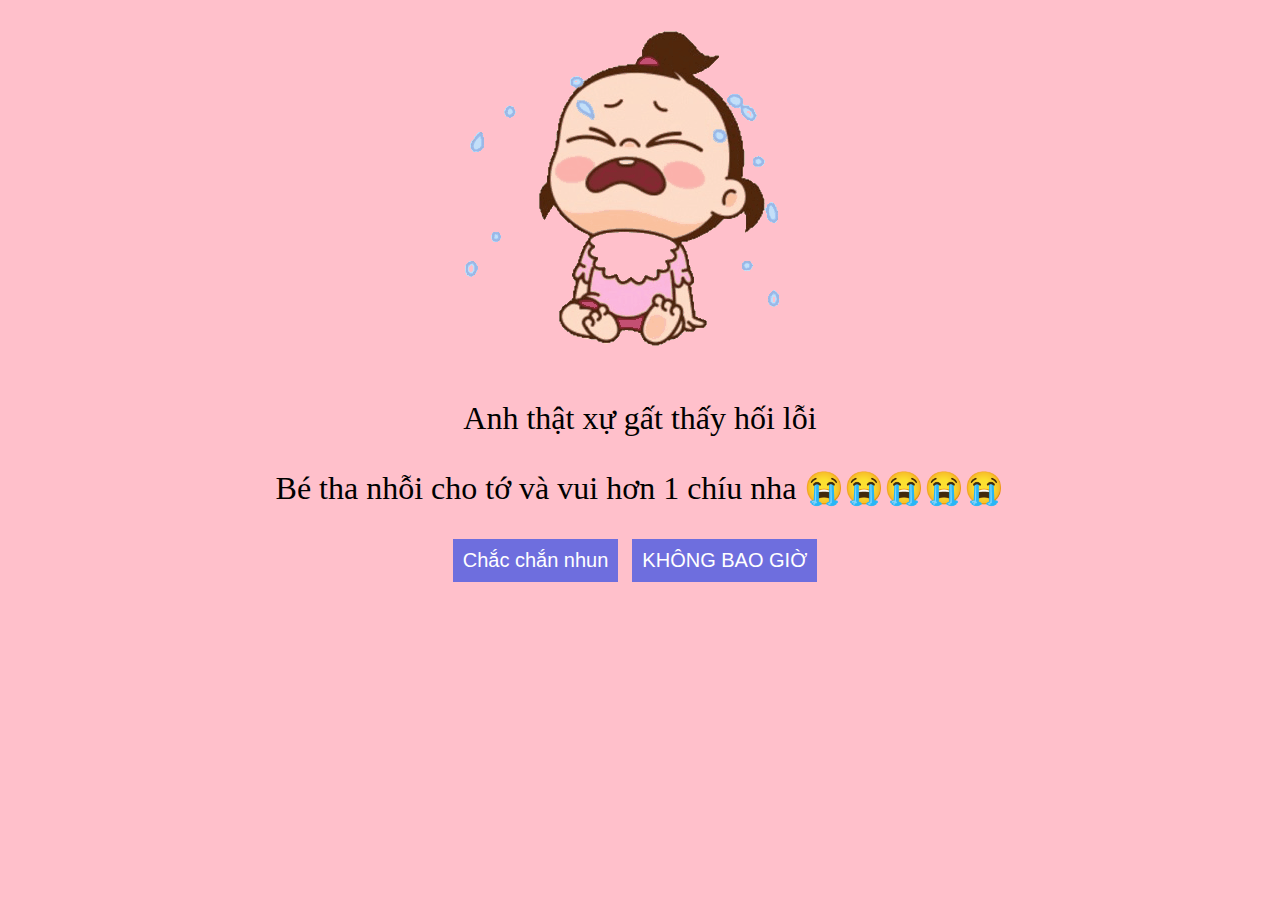
<file: index.html>
<!DOCTYPE html>
<html lang="en">
<head>
    <meta charset="UTF-8">
    <meta name="viewport" content="width=device-width, initial-scale=1.0">
    <link rel="stylesheet" href="style.css">
    <title>Document</title>
</head>
<body>
    <img src="images/cry-unscreen.gif" alt="">
    <p>Anh thật xự gất thấy hối lỗi</p>
    <p>Bé tha nhỗi cho tớ và vui hơn 1 chíu nha 😭😭😭😭😭</p>
    <div>
        <button class="yes"><a href="index2.html">Chắc chắn nhun</a></button>
        <button class="no">KHÔNG BAO GIỜ</button>
    </div>
    
    <script src="script.js"></script>

</html>
</file>
<file: style.css>
body{
    background-color: pink;
}
p{
    font-size: xx-large;
    text-align: center;
}

button{
    position: relative;
    display: inline-block;
    font-size: 20px;
    background-color: rgb(110, 110, 222);
    color: white;
    padding:10px;
    border: none;
    margin-right: 10px;

}
img{
    display: block;
    align-items: center;
    margin-left: auto;
    margin-right: auto;
    
}
div{
    
    text-align: center;
}
a{
    text-decoration: none;
    color: white;
}
</file>
